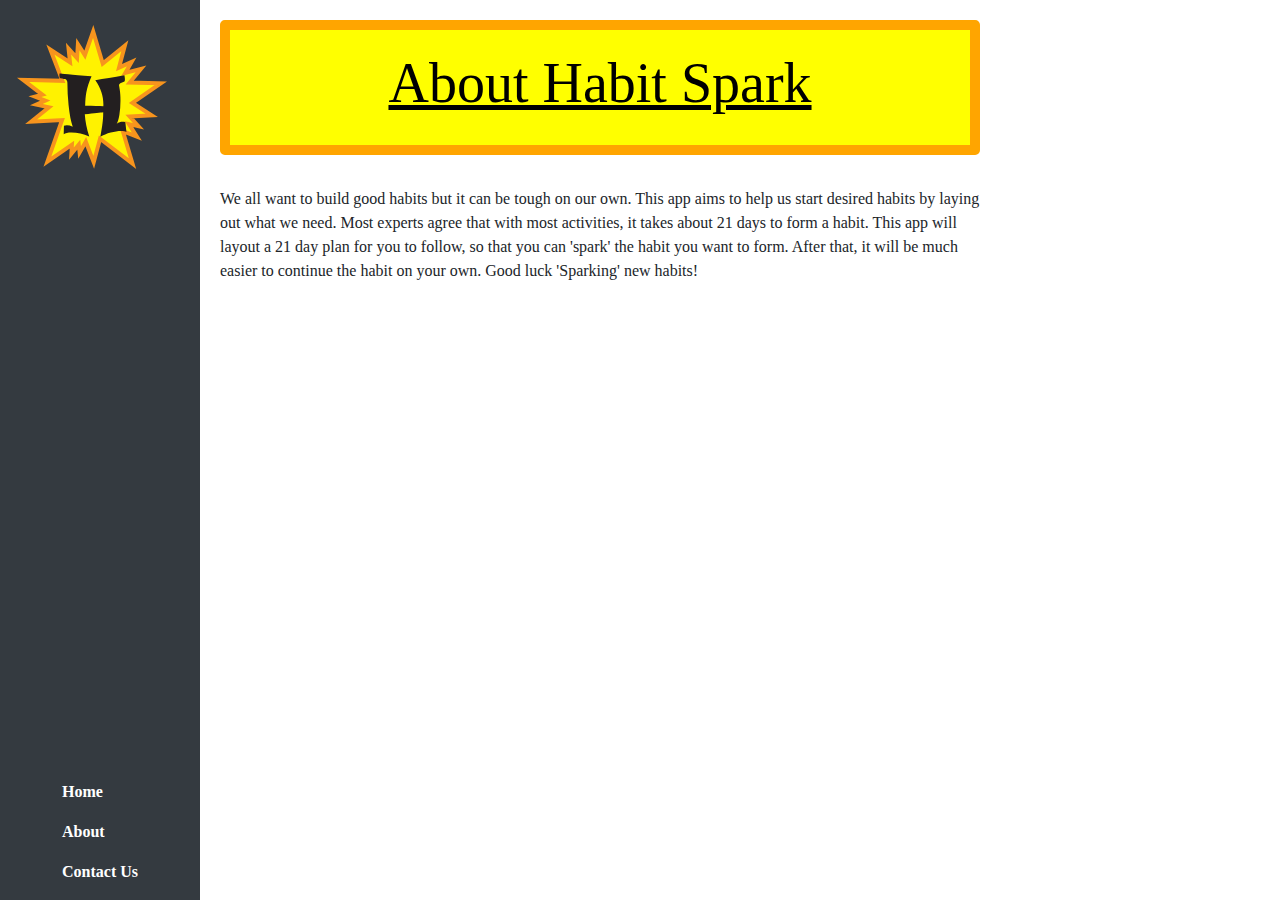
<file: pages/about.html>
<!DOCTYPE html>
<html lang="en">
<head>
    <meta charset="UTF-8">
    <meta name="viewport" content="width=device-width, initial-scale=1.0">
    <title>About - Habit Spark</title>
    <link href="https://stackpath.bootstrapcdn.com/bootstrap/4.5.2/css/bootstrap.min.css" rel="stylesheet">
    <link rel="stylesheet" href="../assets/css/style.css">
</head>
<body>
    <div class="d-flex">
        <nav class="navbar navbar-dark bg-dark flex-column">
            <a class="navbar-brand" href="../index.html">
                <img src="../photos/Habit-Spark-Logo.svg" alt="Habit Spark Logo" width="150">
            </a>
            <ul class="nav nav-pills flex-column">
                <li class="nav-item"><a class="nav-link" href="../index.html">Home</a></li>
                <li class="nav-item"><a class="nav-link" href="about.html">About</a></li>
                <li class="nav-item"><a class="nav-link" href="contact.html">Contact Us</a></li>
            </ul>
        </nav>

        <div class="container-fluid">
            <header class="jumbotron">
                <h1 class="display-4">About Habit Spark</h1>
            </header>
            <p>We all want to build good habits but it can be tough on our own. This app aims to help us start desired habits by laying out what we need.
                Most experts agree that with most activities, it takes about 21 days to form a habit. This app will layout a 21 day plan for you to follow,
                so that you can 'spark' the habit you want to form. After that, it will be much easier to continue the habit on your own. Good luck 'Sparking' new habits!
            </p>
        </div>
    </div>
</body>
</html>
</file>
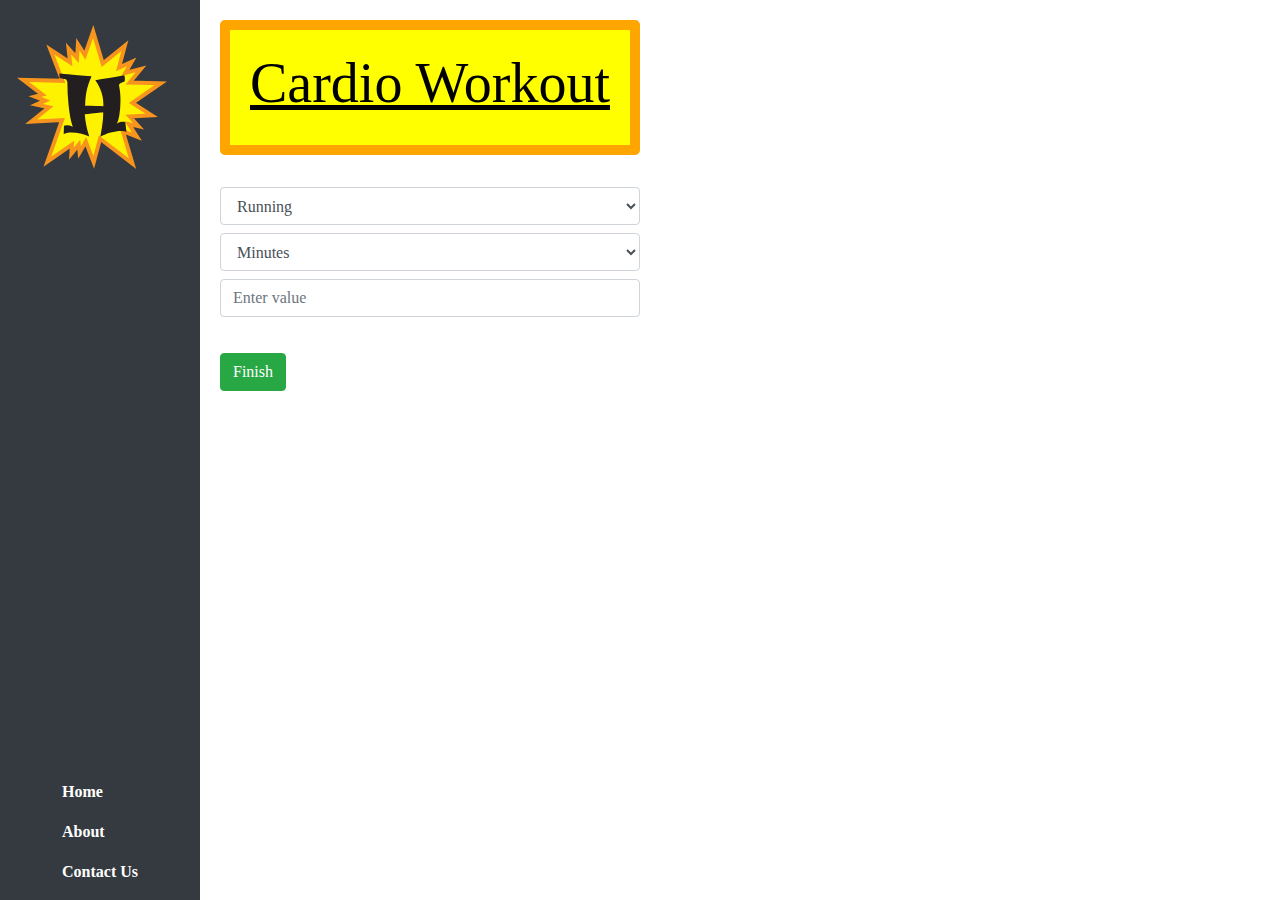
<file: pages/cardio-workouts.html>
<!DOCTYPE html>
<html lang="en">
<head>
    <meta charset="UTF-8">
    <meta name="viewport" content="width=device-width, initial-scale=1.0">
    <title>Cardio Workouts</title>
    <link href="https://stackpath.bootstrapcdn.com/bootstrap/4.5.2/css/bootstrap.min.css" rel="stylesheet">
    <link rel="stylesheet" href="../assets/css/style.css">
</head>
<body>
    <div class="d-flex">
        <nav class="navbar navbar-dark bg-dark flex-column">
            <a class="navbar-brand" href="../index.html">
                <img src="../photos/Habit-Spark-Logo.svg" alt="Habit Spark Logo" width="150">
            </a>
            <ul class="nav nav-pills flex-column">
                <li class="nav-item"><a class="nav-link" href="../index.html">Home</a></li>
                <li class="nav-item"><a class="nav-link" href="about.html">About</a></li>
                <li class="nav-item"><a class="nav-link" href="contact.html">Contact Us</a></li>
            </ul>
        </nav>

        <div class="container-fluid">
            <header class="jumbotron">
                <h1 class="display-4">Cardio Workout</h1>
            </header>
            <form id="cardio-workouts-form">
                <div class="form-group">
                    <select class="form-control mb-2">
                        <option value="Running">Running</option>
                        <option value="Jump Rope">Jump Rope</option>
                        <option value="Cycling">Cycling</option>
                    </select>
                    <select class="form-control mb-2">
                        <option value="minutes">Minutes</option>
                        <option value="miles">Miles</option>
                    </select>
                    <input type="number" class="form-control mb-2" placeholder="Enter value">
                </div>
                <button id="finish-button" type="button" class="btn btn-success">Finish</button>
            </form>
        </div>
    </div>
    <script src="../assets/js/cardio-script.js"></script>
</body>
</html>
</file>
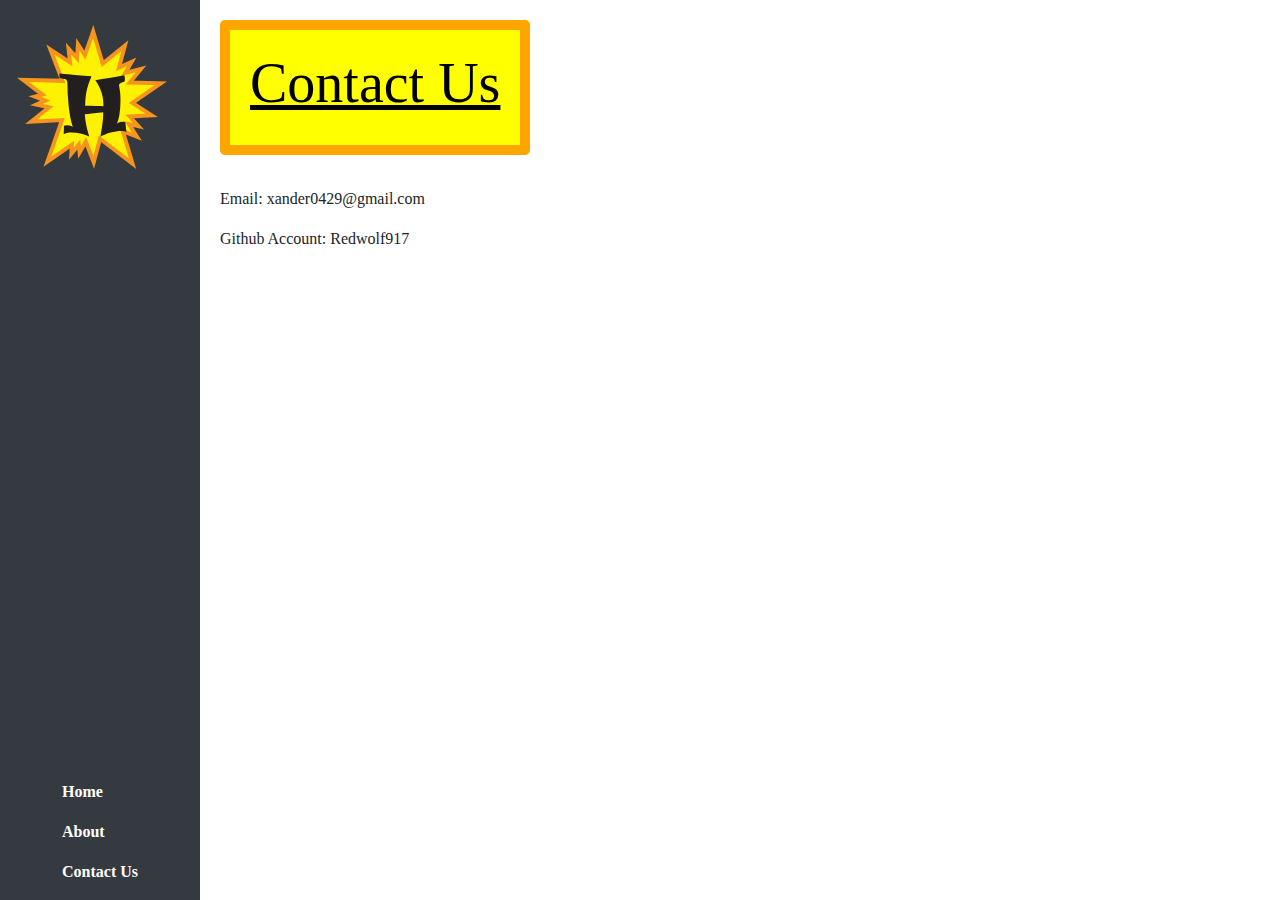
<file: pages/contact.html>
<!DOCTYPE html>
<html lang="en">
<head>
    <meta charset="UTF-8">
    <meta name="viewport" content="width=device-width, initial-scale=1.0">
    <title>Contact Us - Habit Spark</title>
    <link href="https://stackpath.bootstrapcdn.com/bootstrap/4.5.2/css/bootstrap.min.css" rel="stylesheet">
    <link rel="stylesheet" href="../assets/css/style.css">
</head>
<body>
    <div class="d-flex">
        <nav class="navbar navbar-dark bg-dark flex-column">
            <a class="navbar-brand" href="../index.html">
                <img src="../photos/Habit-Spark-Logo.svg" alt="Habit Spark Logo" width="150">
            </a>
            <ul class="nav nav-pills flex-column">
                <li class="nav-item"><a class="nav-link" href="../index.html">Home</a></li>
                <li class="nav-item"><a class="nav-link" href="about.html">About</a></li>
                <li class="nav-item"><a class="nav-link" href="contact.html">Contact Us</a></li>
            </ul>
        </nav>

        <div class="container-fluid">
            <header class="jumbotron">
                <h1 class="display-4">Contact Us</h1>
            </header>
            <p>Email: xander0429@gmail.com</p>
            <p>Github Account: Redwolf917</p>
        </div>
    </div>
</body>
</html>
</file>
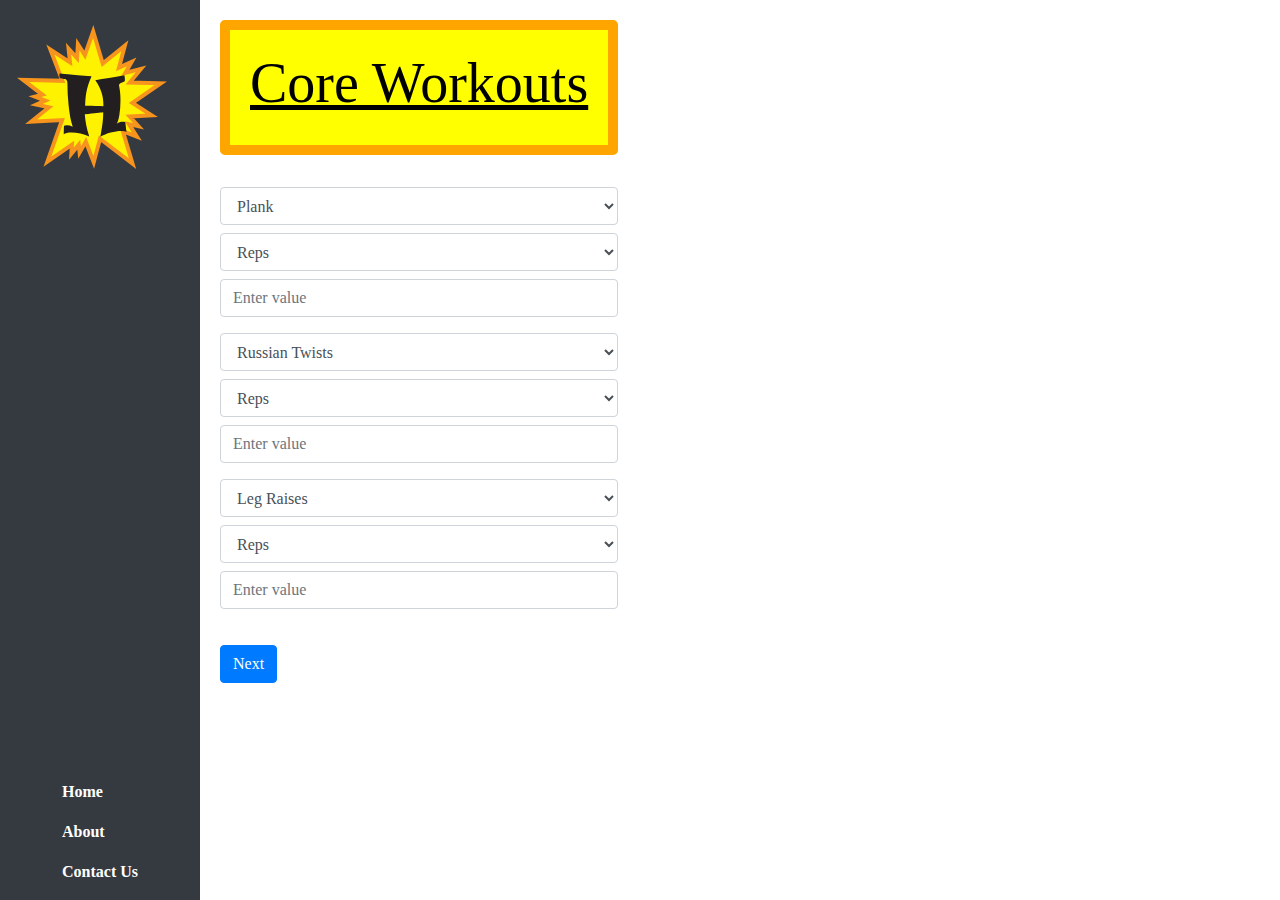
<file: pages/core-workouts.html>
<!DOCTYPE html>
<html lang="en">
<head>
    <meta charset="UTF-8">
    <meta name="viewport" content="width=device-width, initial-scale=1.0">
    <title>Core Workouts</title>
    <link href="https://stackpath.bootstrapcdn.com/bootstrap/4.5.2/css/bootstrap.min.css" rel="stylesheet">
    <link rel="stylesheet" href="../assets/css/style.css">
</head>
<body>
    <div class="d-flex">
        <nav class="navbar navbar-dark bg-dark flex-column">
            <a class="navbar-brand" href="../index.html">
                <img src="../photos/Habit-Spark-Logo.svg" alt="Habit Spark Logo" width="150">
            </a>
            <ul class="nav nav-pills flex-column">
                <li class="nav-item"><a class="nav-link" href="../index.html">Home</a></li>
                <li class="nav-item"><a class="nav-link" href="about.html">About</a></li>
                <li class="nav-item"><a class="nav-link" href="contact.html">Contact Us</a></li>
            </ul>
        </nav>

        <div class="container-fluid">
            <header class="jumbotron">
                <h1 class="display-4">Core Workouts</h1>
            </header>
            <form id="core-workouts-form">
                <div class="form-group">
                    <select class="form-control mb-2">
                        <option value="Plank">Plank</option>
                        <option value="Russian Twists">Russian Twists</option>
                        <option value="Leg Raises">Leg Raises</option>
                        <option value="Bicycle Crunch">Bicycle Crunch</option>
                        <option value="Superman">Superman</option>
                    </select>
                    <select class="form-control mb-2">
                        <option value="reps">Reps</option>
                        <option value="seconds">Seconds</option>
                    </select>
                    <input type="number" class="form-control mb-2" placeholder="Enter value">
                </div>
                <div class="form-group">
                    <select class="form-control mb-2">
                        <option value="Russian Twists">Russian Twists</option>
                        <option value="Plank">Plank</option>
                        <option value="Leg Raises">Leg Raises</option>
                        <option value="Bicycle Crunch">Bicycle Crunch</option>
                        <option value="Superman">Superman</option>
                    </select>
                    <select class="form-control mb-2">
                        <option value="reps">Reps</option>
                        <option value="seconds">Seconds</option>
                    </select>
                    <input type="number" class="form-control mb-2" placeholder="Enter value">
                </div>
                <div class="form-group">
                    <select class="form-control mb-2">
                        <option value="Leg Raises">Leg Raises</option>
                        <option value="Plank">Plank</option>
                        <option value="Russian Twists">Russian Twists</option>
                        <option value="Bicycle Crunch">Bicycle Crunch</option>
                        <option value="Superman">Superman</option>
                    </select>
                    <select class="form-control mb-2">
                        <option value="reps">Reps</option>
                        <option value="seconds">Seconds</option>
                    </select>
                    <input type="number" class="form-control mb-2" placeholder="Enter value">
                </div>
                <button id="next-button" type="button" class="btn btn-primary">Next</button>
            </form>
        </div>
    </div>
    <script src="../assets/js/core-script.js"></script>
</body>
</html>
</file>
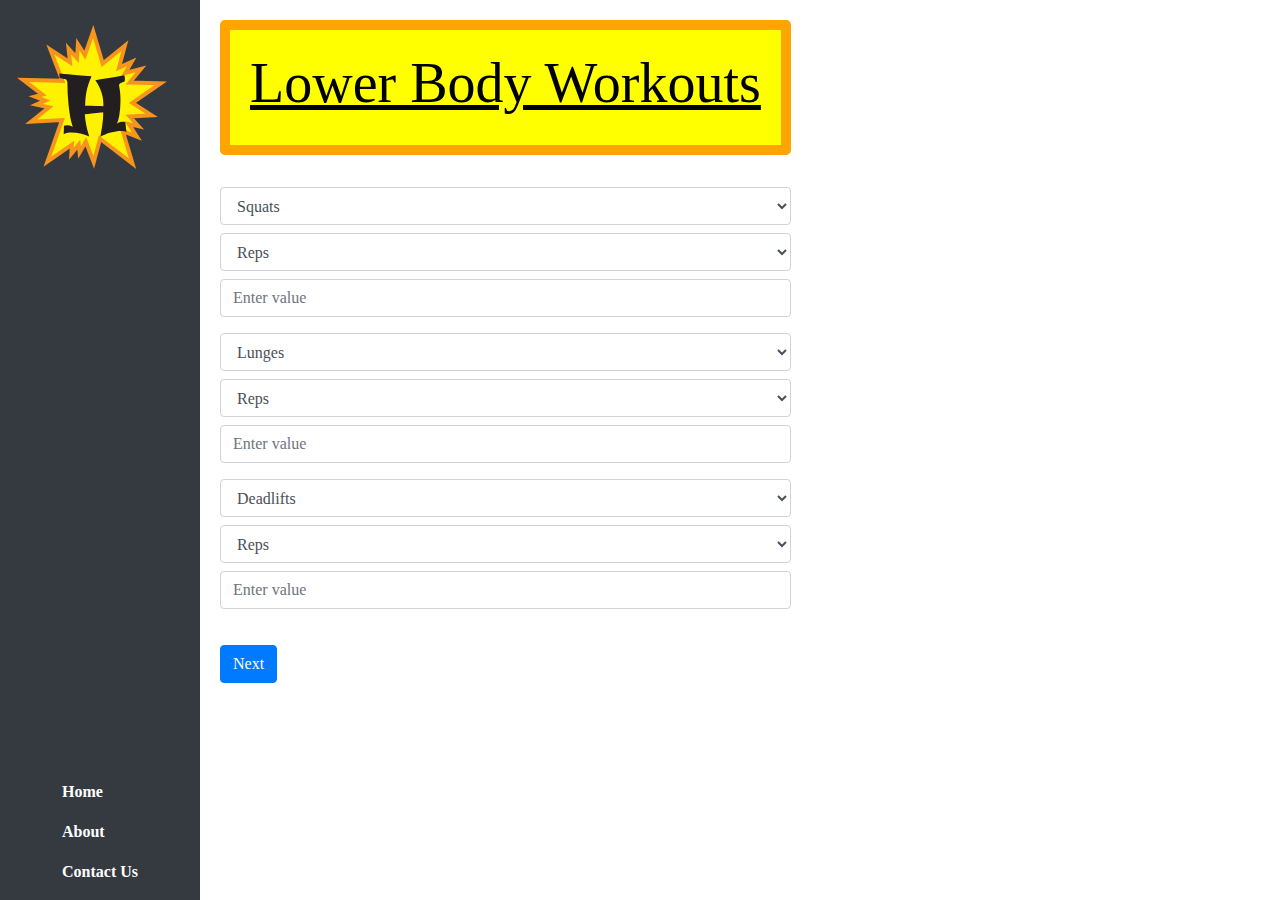
<file: pages/lower-body-workouts.html>
<!DOCTYPE html>
<html lang="en">
<head>
    <meta charset="UTF-8">
    <meta name="viewport" content="width=device-width, initial-scale=1.0">
    <title>Lower Body Workouts</title>
    <link href="https://stackpath.bootstrapcdn.com/bootstrap/4.5.2/css/bootstrap.min.css" rel="stylesheet">
    <link rel="stylesheet" href="../assets/css/style.css">
</head>
<body>
    <div class="d-flex">
        <nav class="navbar navbar-dark bg-dark flex-column">
            <a class="navbar-brand" href="../index.html">
                <img src="../photos/Habit-Spark-Logo.svg" alt="Habit Spark Logo" width="150">
            </a>
            <ul class="nav nav-pills flex-column">
                <li class="nav-item"><a class="nav-link" href="../index.html">Home</a></li>
                <li class="nav-item"><a class="nav-link" href="about.html">About</a></li>
                <li class="nav-item"><a class="nav-link" href="contact.html">Contact Us</a></li>
            </ul>
        </nav>

        <div class="container-fluid">
            <header class="jumbotron">
                <h1 class="display-4">Lower Body Workouts</h1>
            </header>
            <form id="lower-body-workouts-form">
                <div class="form-group">
                    <select class="form-control mb-2">
                        <option value="Squats">Squats</option>
                        <option value="Lunges">Lunges</option>
                        <option value="Deadlifts">Deadlifts</option>
                        <option value="Calf Raises">Calf Raises</option>
                        <option value="Leg Curls">Leg Curls</option>
                    </select>
                    <select class="form-control mb-2">
                        <option value="reps">Reps</option>
                        <option value="seconds">Seconds</option>
                    </select>
                    <input type="number" class="form-control mb-2" placeholder="Enter value">
                </div>
                <div class="form-group">
                    <select class="form-control mb-2">
                        <option value="Lunges">Lunges</option>
                        <option value="Squats">Squats</option>
                        <option value="Deadlifts">Deadlifts</option>
                        <option value="Calf Raises">Calf Raises</option>
                        <option value="Leg Curls">Leg Curls</option>
                    </select>
                    <select class="form-control mb-2">
                        <option value="reps">Reps</option>
                        <option value="seconds">Seconds</option>
                    </select>
                    <input type="number" class="form-control mb-2" placeholder="Enter value">
                </div>
                <div class="form-group">
                    <select class="form-control mb-2">
                        <option value="Deadlifts">Deadlifts</option>
                        <option value="Squats">Squats</option>
                        <option value="Lunges">Lunges</option>
                        <option value="Calf Raises">Calf Raises</option>
                        <option value="Leg Curls">Leg Curls</option>
                    </select>
                    <select class="form-control mb-2">
                        <option value="reps">Reps</option>
                        <option value="seconds">Seconds</option>
                    </select>
                    <input type="number" class="form-control mb-2" placeholder="Enter value">
                </div>
                <button id="next-button" type="button" class="btn btn-primary">Next</button>
            </form>
        </div>
    </div>
    <script src="../assets/js/lower-body-script.js"></script>
</body>
</html>
</file>
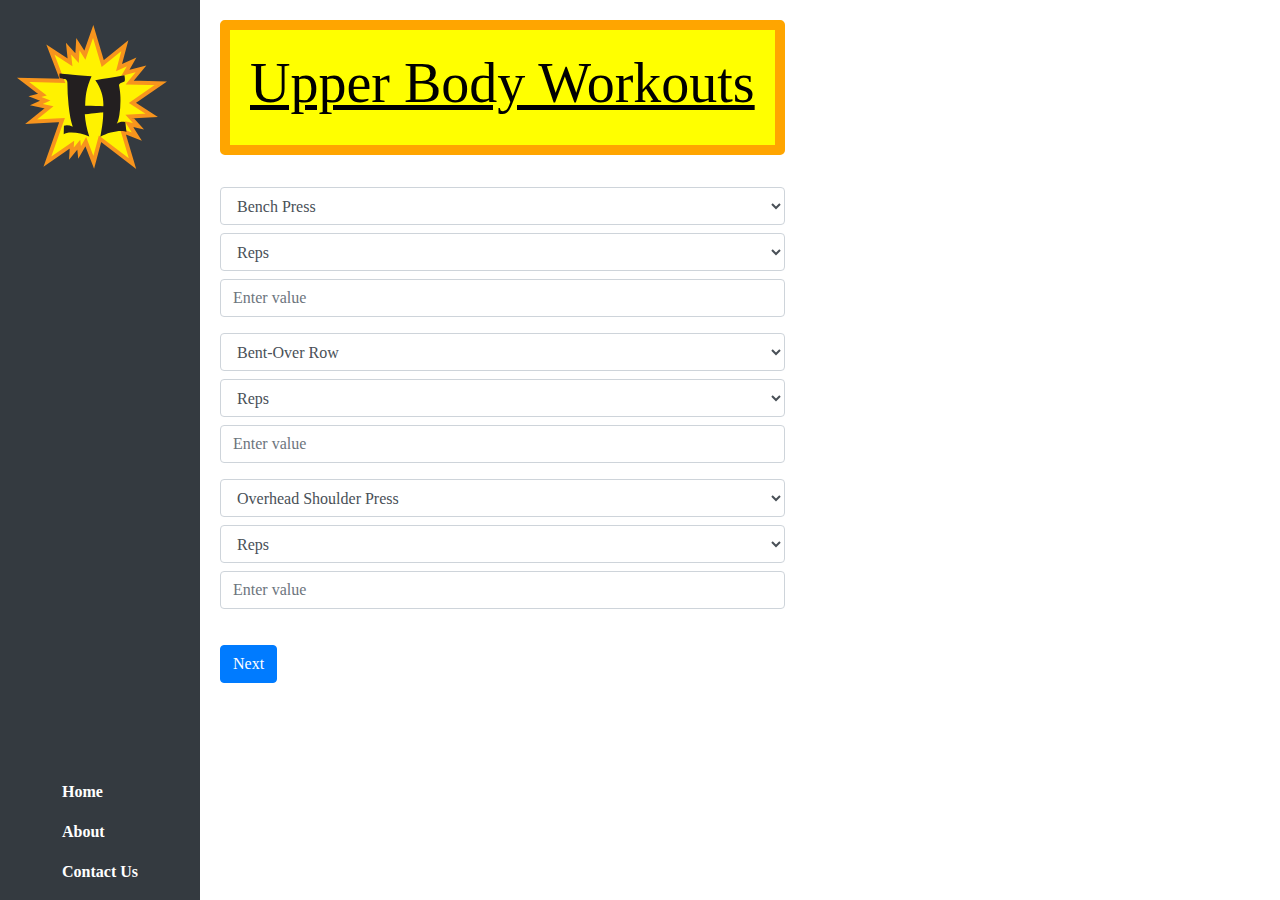
<file: pages/upper-body-workouts.html>
<!DOCTYPE html>
<html lang="en">
<head>
    <meta charset="UTF-8">
    <meta name="viewport" content="width=device-width, initial-scale=1.0">
    <title>Upper Body Workouts</title>
    <link href="https://stackpath.bootstrapcdn.com/bootstrap/4.5.2/css/bootstrap.min.css" rel="stylesheet">
    <link rel="stylesheet" href="../assets/css/style.css">
</head>
<body>
    <div class="d-flex">
        <nav class="navbar navbar-dark bg-dark flex-column">
            <a class="navbar-brand" href="../index.html">
                <img src="../photos/Habit-Spark-Logo.svg" alt="Habit Spark Logo" width="150">
            </a>
            <ul class="nav nav-pills flex-column">
                <li class="nav-item"><a class="nav-link" href="../index.html">Home</a></li>
                <li class="nav-item"><a class="nav-link" href="about.html">About</a></li>
                <li class="nav-item"><a class="nav-link" href="contact.html">Contact Us</a></li>
            </ul>
        </nav>

        <div class="container-fluid">
            <header class="jumbotron">
                <h1 class="display-4">Upper Body Workouts</h1>
            </header>
            <form id="upper-body-form">
                <div class="form-group">
                    <select class="form-control mb-2">
                        <option value="Bench Press">Bench Press</option>
                        <option value="Bent-Over Row">Bent-Over Row</option>
                        <option value="Overhead Shoulder Press">Overhead Shoulder Press</option>
                        <option value="Bicep Curl">Bicep Curl</option>
                        <option value="Tricep Dips">Tricep Dips</option>
                    </select>
                    <select class="form-control mb-2">
                        <option value="reps">Reps</option>
                        <option value="seconds">Seconds</option>
                    </select>
                    <input type="number" class="form-control mb-2" placeholder="Enter value">
                </div>
                <div class="form-group">
                    <select class="form-control mb-2">
                        <option value="Bent-Over Row">Bent-Over Row</option>
                        <option value="Bench Press">Bench Press</option>
                        <option value="Overhead Shoulder Press">Overhead Shoulder Press</option>
                        <option value="Bicep Curl">Bicep Curl</option>
                        <option value="Tricep Dips">Tricep Dips</option>
                    </select>
                    <select class="form-control mb-2">
                        <option value="reps">Reps</option>
                        <option value="seconds">Seconds</option>
                    </select>
                    <input type="number" class="form-control mb-2" placeholder="Enter value">
                </div>
                <div class="form-group">
                    <select class="form-control mb-2">
                        <option value="Overhead Shoulder Press">Overhead Shoulder Press</option>
                        <option value="Bench Press">Bench Press</option>
                        <option value="Bent-Over Row">Bent-Over Row</option>
                        <option value="Bicep Curl">Bicep Curl</option>
                        <option value="Tricep Dips">Tricep Dips</option>
                    </select>
                    <select class="form-control mb-2">
                        <option value="reps">Reps</option>
                        <option value="seconds">Seconds</option>
                    </select>
                    <input type="number" class="form-control mb-2" placeholder="Enter value">
                </div>
                <button id="next-button" type="button" class="btn btn-primary">Next</button>
            </form>
        </div>
    </div>
    <script src="../assets/js/upper-body-script.js"></script>
</body>
</html>
</file>
<file: assets/css/style.css>
��/ *   G e n e r a l   b o d y   s t y l i n g   * /  
 b o d y   {  
         d i s p l a y :   f l e x ;  
         f o n t - f a m i l y :   ' C o m i c   S a n s   M S ' ;  
         m a r g i n :   0 ;  
 }  
  
 / *   S t y l i n g   f o r   t h e   s i d e b a r   n a v i g a t i o n   * /  
 . n a v b a r   {  
         w i d t h :   2 0 0 p x ;  
         p o s i t i o n :   f i x e d ;  
         t o p :   0 ;  
         b o t t o m :   0 ;  
         l e f t :   0 ;  
         b a c k g r o u n d - c o l o r :   # 3 4 3 a 4 0 ;  
         c o l o r :   w h i t e ;  
         p a d d i n g - t o p :   2 0 p x ;  
 }  
  
 / *   N a v b a r   b r a n d   ( l o g o )   s t y l i n g   * /  
 . n a v b a r - b r a n d   i m g   {  
         d i s p l a y :   b l o c k ;  
         m a r g i n :   0   a u t o   2 0 p x ;  
 }  
  
 / *   S t y l i n g   f o r   t h e   n a v i g a t i o n   l i n k s   * /  
 . n a v - l i n k   {  
         c o l o r :   w h i t e ;  
         f o n t - w e i g h t :   b o l d ;  
 }  
  
 . n a v - l i n k : h o v e r   {  
         b a c k g r o u n d - c o l o r :   y e l l o w ;  
 }  
  
 / *   S t y l i n g   f o r   t h e   m a i n   c o n t e n t   a r e a   * /  
 . c o n t a i n e r - f l u i d   {  
         m a r g i n - l e f t :   2 0 0 p x ;  
         m a x - w i d t h :   8 0 0 p x ;  
         p a d d i n g :   2 0 p x ;  
 }  
  
 / *   S t y l i n g   f o r   t h e   h e a d e r   * /  
 . j u m b o t r o n   {  
         m a x - w i d t h :   8 0 0 p x ;  
         b o r d e r :   1 0 p x   s o l i d   o r a n g e ;  
         p a d d i n g :   2 0 p x ;    
         b a c k g r o u n d - c o l o r :   y e l l o w ;  
         c o l o r :   b l a c k ;  
 }  
  
 . j u m b o t r o n   h 1 ,   . j u m b o t r o n   p   {  
         t e x t - d e c o r a t i o n :   u n d e r l i n e ;  
 }  
  
 . j u m b o t r o n   h 1 ,   . j u m b o t r o n   p ,   . c o n t e n t   h 1 ,   . c o n t e n t   p   {  
         t e x t - a l i g n :   c e n t e r ;  
 }  
  
 # q u o t e   {  
         t e x t - a l i g n :   c e n t e r ;  
         m a r g i n - b o t t o m :   2 0 p x ;  
         f o n t - f a m i l y :   ' P a c i f i c o ' ,   c u r s i v e ;  
         f o n t - s t y l e :   i t a l i c ;  
         f o n t - s i z e :   1 . 2 e m ;  
         c o l o r :   # 5 5 5 ;  
         p a d d i n g :   1 0 p x ;  
         b o r d e r :   1 p x   s o l i d   # d d d ;  
         b o r d e r - r a d i u s :   5 p x ;  
         b a c k g r o u n d - c o l o r :   # f 9 f 9 f 9 ;  
 }  
  
 / *   A d d i t i o n a l   s t y l i n g   f o r   b u t t o n s ,   f o r m s ,   a n d   w o r k o u t   e n t r i e s   * /  
 b u t t o n   {  
         m a r g i n - t o p :   2 0 p x ;  
 }  
 
</file>
